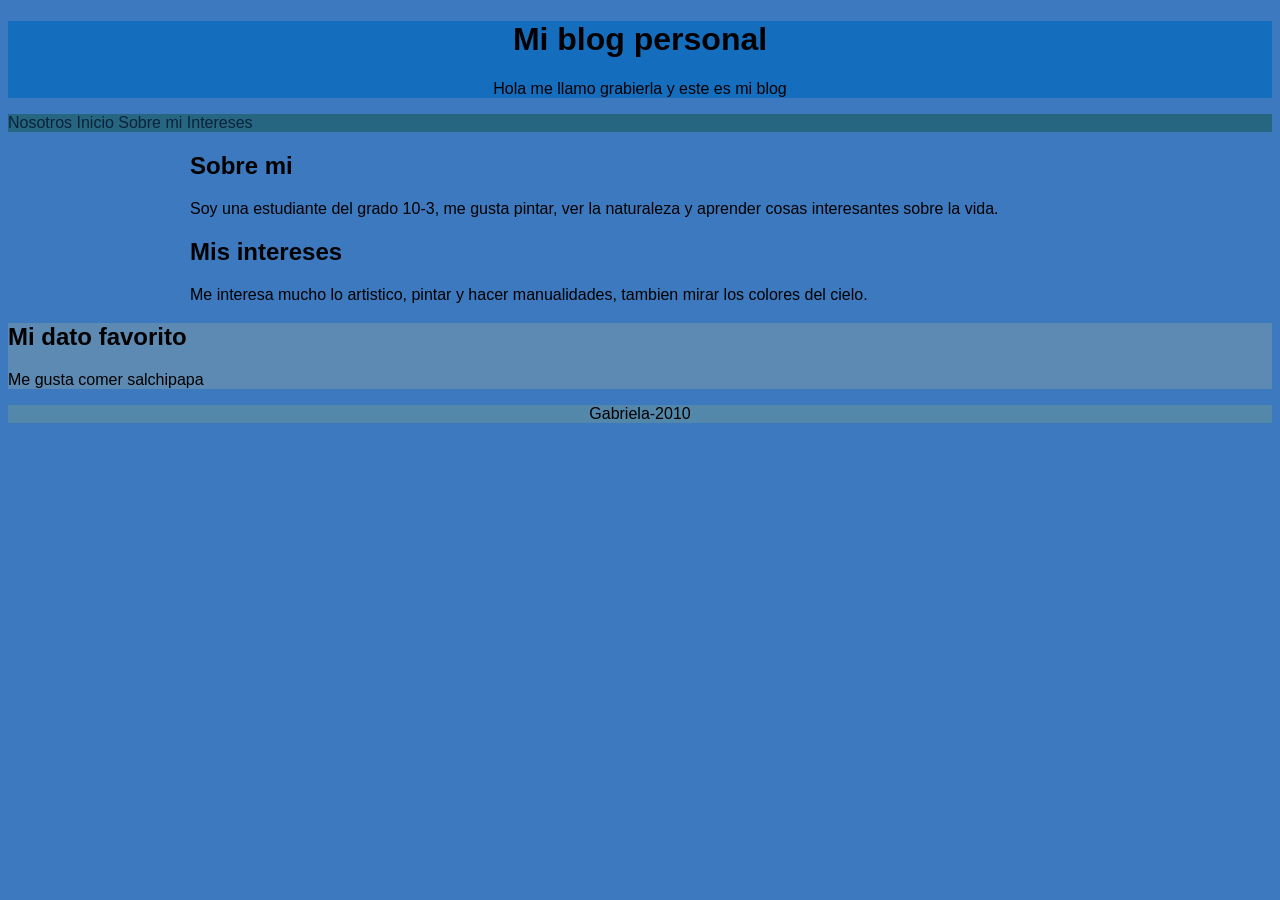
<file: index.html>
<!DOCTYPE html>
<html lang="es">
<head>
    <meta charset="UTF-8">
    <meta name="viewport" content="width=device-width, initial-scale=1.0">
    <title>Mi blog</title>

     <link rel="stylesheet"
     href="estilos.css">

</head>
<body>
    <header> 
        <h1> Mi blog personal</h1>
            <p>Hola me llamo grabierla y este es mi blog </p>
         </header>
    <nav>
      <a href="nosotros.html">Nosotros</a>
        <a href="#inicio">Inicio</a>
        <a href="#sobre mi">Sobre mi</a>
        <a href="#intereses">Intereses</a>
    </nav>
    <main>
        <article id="Sobre-mi">
            <h2 class="titulo">Sobre  mi</h2>
            <p class="destacado"> Soy una estudiante del grado 10-3, me gusta pintar, ver la naturaleza y aprender 
            cosas interesantes sobre la vida. </p>
        </article>

        <article id="intereses">
            <h2>Mis intereses</h2>
            <p> Me interesa mucho lo artistico, pintar y hacer manualidades, tambien 
                mirar los colores del cielo.</p>
        </article>
    </main>
     <aside>
        <h2> Mi dato favorito </h2>
        <p> Me gusta comer salchipapa </p>
     </aside>
     <footer> 
        <p>Gabriela-2010 </p>
    </footer>
</body>
</html>
</file>
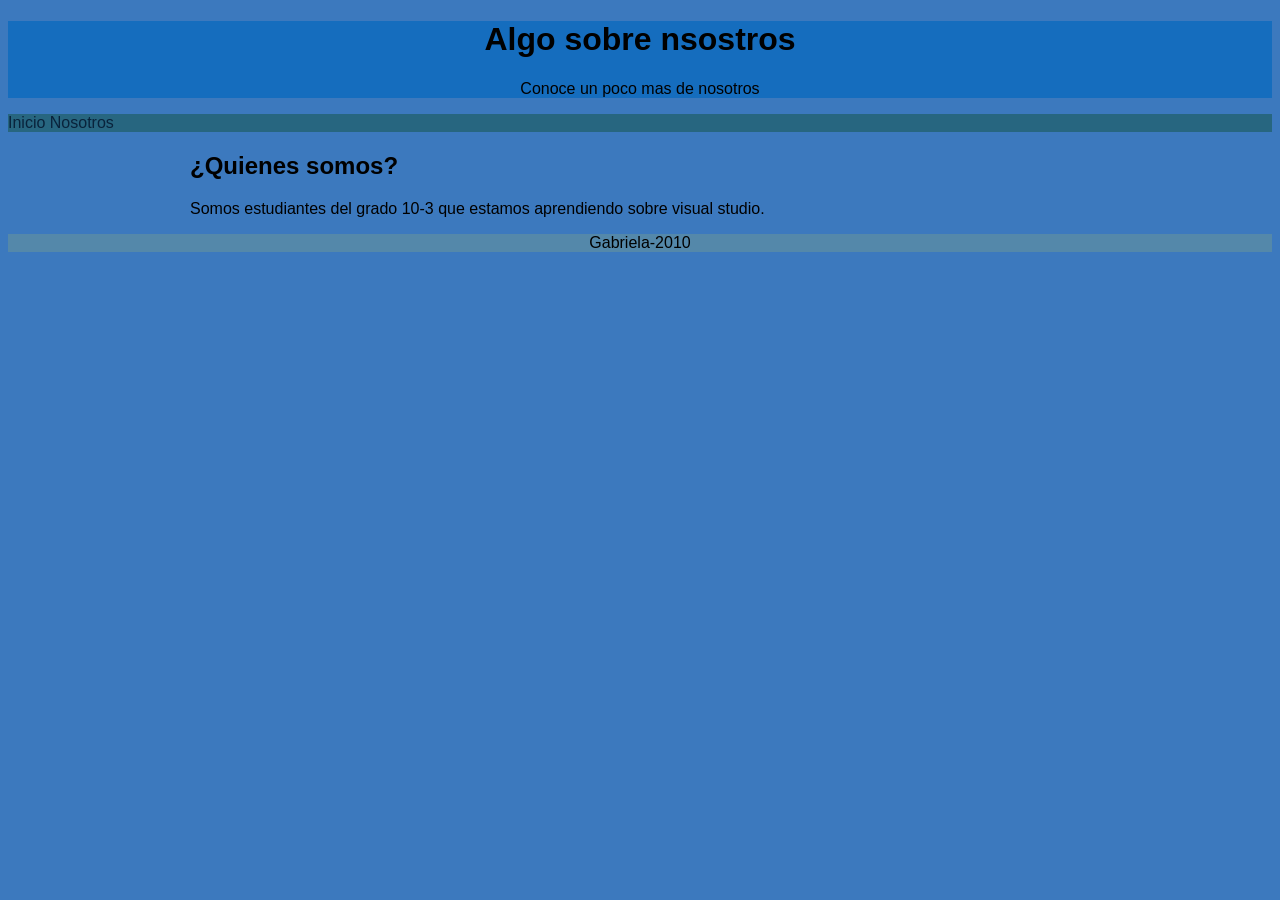
<file: nosotros.html>
<!DOCTYPE html>
<html lang="en">
<head>
    <meta charset="UTF-8">
    <meta name="viewport" content="width=device-width, initial-scale=1.0">
    <title>Nosotros</title>
   <link rel="stylesheet"
     href="estilos.css">
</head>
<body>
    <header>
        <h1> Algo sobre nsostros </h1>
        <p>Conoce un poco mas de nosotros </p>
    </header>
     <nav>
<a href="index.html">Inicio</a>
    <a href="nosotros.html">Nosotros</a>
    </nav>
    <main>
    <article>
        <h2>¿Quienes somos?</h2>
        <p>
            Somos estudiantes del grado 10-3 que estamos aprendiendo sobre visual studio.
        </p>
    </article>
</main>
<footer>
    <p> Gabriela-2010</p>
</footer>
    
</body>
</html>
</file>
<file: estilos.css>
body {
        font-family: 'Franklin Gothic Medium', 'Arial Narrow', Arial, sans-serif;
        background-color: rgb(60, 121, 190);
        margin: 15;
        padding:5;
    }
     header {
        background-color: rgb(21, 109, 190);
        padding: 6;
        text-align: center;
     }
     nav {
        background-color: rgb(39, 102, 128);
        padding: auto;
     }
     nav a {
        color: #09233b;
        text-decoration: none;
        margin: 10;
     }
     main {
        max-width: 900px;
        margin: 0 auto; 
        padding: 0;
     }
     article {
        border: 5;
        padding: auto;
        margin-bottom: auto;
        border-radius: 0;
     }
     aside {
        background-color: rgb(92, 138, 179);
        padding: 0%;
        border: left;
     }
     footer {
        text-align: center;
        padding: 0%;
        background-color: rgb(84, 136, 170);
     }
</file>
